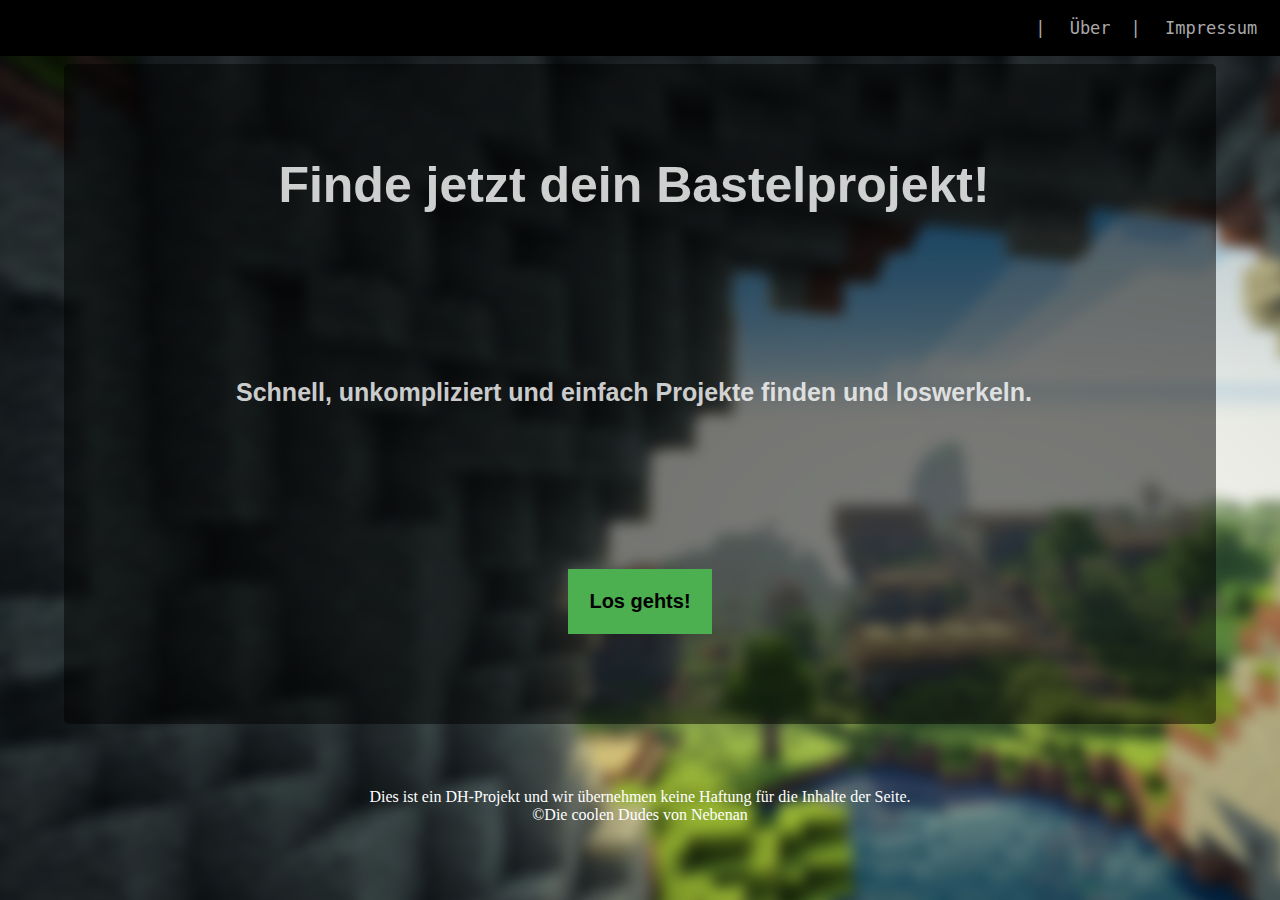
<file: fe/html/index.html>
<!DOCTYPE html>
<html lang="en">
<head>
    <meta charset="UTF-8">
    <title>meinCraft</title>
    <link rel="shortcut icon" href="../img/favicon.ico"/>
    <link rel="stylesheet" type="text/css" href="../css/index.css"/>
    <script lang="javascript" src="../js/toolbar.js"></script>
    <link rel="stylesheet" type="text/css" href="../css/toolbar.css" />
</head>
<body>
    <div id="toolbar">
        <span class="barE right" onclick="toImpressum()">
            Impressum
        </span>
        <span class="barE right" onclick="toUber()">
            Über
        </span>
        <div id="forms">
            <form action="../../be/src/php/topics.php" id="toTopics"></form>
            <form action="../../be/src/php/impressum.php" id="toImpressum"></form>
            <form action="../../be/src/php/uber.php" id="toUber"></form>
        </div>
    </div>
    <div class="container">
        <div class="row" align="center">
            <div class="center">
                <label class="label-font50">Finde jetzt dein Bastelprojekt!</label>
            </div>
        </div>
        <div class="row">
            <div class="center">
                <label class="label-font25">
                    Schnell, unkompliziert und einfach Projekte finden und loswerkeln.
                </label>
            </div>
        </div>
        <div class="row">
            <div class="center">
                <button onclick="navToTopics()">
                    Los gehts!
                </button>
            </div>
        </div>
    </div>
    <div class="footer">
        <footer>
            Dies ist ein DH-Projekt und wir übernehmen keine Haftung für die Inhalte der Seite.<br>
            ©Die coolen Dudes von Nebenan
        </footer>
    </div>
</body>
</html>
</file>
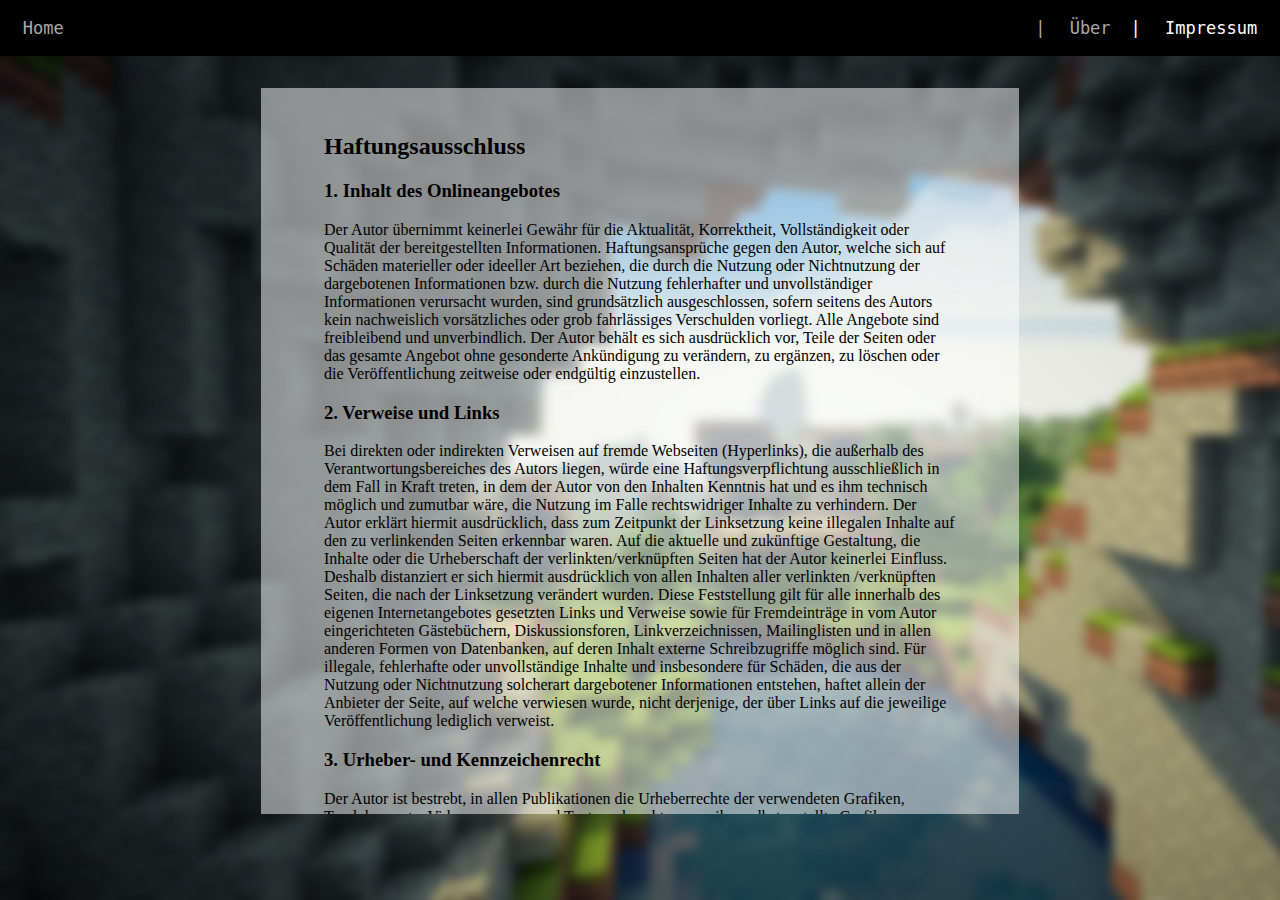
<file: fe/html/impressum.html>
<!DOCTYPE>
<html>
    <head>
        <meta charset="utf-8">
        <title>meinCraft | Impressum</title>
        <link rel="shortcut icon" href="../img/favicon.ico"/>
        <script lang="javascript" src="../js/toolbar.js"></script>
        <link rel="stylesheet" type="text/css" href="../css/toolbar.css" />
        <link rel="stylesheet" type="text/css" href="../css/impressum.css" />
    </head>
    <body>
        <div id="toolbar">
            <span class="barE navE ascendent" onclick="navToHome()">
                Home
            </span>

            <span class="barE right" id="current" onclick="toImpressum()">
                Impressum
            </span>
            <span class="barE right" onclick="toUber()">
                Über
            </span>

            <div id="forms">
                <form action="../html/index.html" id="toHome"></form>
                <form action="../../be/src/php/topics.php" id="toTopics"></form>
                <form action="../../be/src/php/impressum.php" id="toImpressum"></form>
                <form action="../../be/src/php/uber.php" id="toUber"></form>
            </div>
        </div>
        <div id="content">
            <h2>
                Haftungsausschluss
            </h2>

            <h3>1. Inhalt des Onlineangebotes</h3>
            <p>Der Autor übernimmt keinerlei Gewähr für die Aktualität, Korrektheit, Vollständigkeit oder Qualität der bereitgestellten Informationen. Haftungsansprüche gegen den Autor, welche sich auf Schäden materieller oder ideeller Art beziehen, die durch die Nutzung oder Nichtnutzung der dargebotenen Informationen bzw. durch die Nutzung fehlerhafter und unvollständiger Informationen verursacht wurden, sind grundsätzlich ausgeschlossen, sofern seitens des Autors kein nachweislich vorsätzliches oder grob fahrlässiges Verschulden vorliegt.
            Alle Angebote sind freibleibend und unverbindlich. Der Autor behält es sich ausdrücklich vor, Teile der Seiten oder das gesamte Angebot ohne gesonderte Ankündigung zu verändern, zu ergänzen, zu löschen oder die Veröffentlichung zeitweise oder endgültig einzustellen.
            </p>
            <h3>2. Verweise und Links</h3>
            <p>
            Bei direkten oder indirekten Verweisen auf fremde Webseiten (Hyperlinks), die außerhalb des Verantwortungsbereiches des Autors liegen, würde eine Haftungsverpflichtung ausschließlich in dem Fall in Kraft treten, in dem der Autor von den Inhalten Kenntnis hat und es ihm technisch möglich und zumutbar wäre, die Nutzung im Falle rechtswidriger Inhalte zu verhindern.
            Der Autor erklärt hiermit ausdrücklich, dass zum Zeitpunkt der Linksetzung keine illegalen Inhalte auf den zu verlinkenden Seiten erkennbar waren. Auf die aktuelle und zukünftige Gestaltung, die Inhalte oder die Urheberschaft der verlinkten/verknüpften Seiten hat der Autor keinerlei Einfluss. Deshalb distanziert er sich hiermit ausdrücklich von allen Inhalten aller verlinkten /verknüpften Seiten, die nach der Linksetzung verändert wurden. Diese Feststellung gilt für alle innerhalb des eigenen Internetangebotes gesetzten Links und Verweise sowie für Fremdeinträge in vom Autor eingerichteten Gästebüchern, Diskussionsforen, Linkverzeichnissen, Mailinglisten und in allen anderen Formen von Datenbanken, auf deren Inhalt externe Schreibzugriffe möglich sind. Für illegale, fehlerhafte oder unvollständige Inhalte und insbesondere für Schäden, die aus der Nutzung oder Nichtnutzung solcherart dargebotener Informationen entstehen, haftet allein der Anbieter der Seite, auf welche verwiesen wurde, nicht derjenige, der über Links auf die jeweilige Veröffentlichung lediglich verweist.
            </p>
            <h3>
            3. Urheber- und Kennzeichenrecht</h3><p>
            Der Autor ist bestrebt, in allen Publikationen die Urheberrechte der verwendeten Grafiken, Tondokumente, Videosequenzen und Texte zu beachten, von ihm selbst erstellte Grafiken, Tondokumente, Videosequenzen und Texte zu nutzen oder auf lizenzfreie Grafiken, Tondokumente, Videosequenzen und Texte zurückzugreifen.
            Alle innerhalb des Internetangebotes genannten und ggf. durch Dritte geschützten Marken- und Warenzeichen unterliegen uneingeschränkt den Bestimmungen des jeweils gültigen Kennzeichenrechts und den Besitzrechten der jeweiligen eingetragenen Eigentümer. Allein aufgrund der bloßen Nennung ist nicht der Schluss zu ziehen, dass Markenzeichen nicht durch Rechte Dritter geschützt sind!
            Das Copyright für veröffentlichte, vom Autor selbst erstellte Objekte bleibt allein beim Autor der Seiten. Eine Vervielfältigung oder Verwendung solcher Grafiken, Tondokumente, Videosequenzen und Texte in anderen elektronischen oder gedruckten Publikationen ist ohne ausdrückliche Zustimmung des Autors nicht gestattet.
        </p><h3>
            4. Datenschutz</h3><p>
            Sofern innerhalb des Internetangebotes die Möglichkeit zur Eingabe persönlicher oder geschäftlicher Daten (Emailadressen, Namen, Anschriften) besteht, so erfolgt die Preisgabe dieser Daten seitens des Nutzers auf ausdrücklich freiwilliger Basis. Die Inanspruchnahme und Bezahlung aller angebotenen Dienste ist - soweit technisch möglich und zumutbar - auch ohne Angabe solcher Daten bzw. unter Angabe anonymisierter Daten oder eines Pseudonyms gestattet. Die Nutzung der im Rahmen des Impressums oder vergleichbarer Angaben veröffentlichten Kontaktdaten wie Postanschriften, Telefon- und Faxnummern sowie Emailadressen durch Dritte zur Übersendung von nicht ausdrücklich angeforderten Informationen ist nicht gestattet. Rechtliche Schritte gegen die Versender von sogenannten Spam-Mails bei Verstössen gegen dieses Verbot sind ausdrücklich vorbehalten.
        </p><h3>
            5. Rechtswirksamkeit dieses Haftungsausschlusses</h3><p>
            Dieser Haftungsausschluss ist als Teil des Internetangebotes zu betrachten, von dem aus auf diese Seite verwiesen wurde. Sofern Teile oder einzelne Formulierungen dieses Textes der geltenden Rechtslage nicht, nicht mehr oder nicht vollständig entsprechen sollten, bleiben die übrigen Teile des Dokumentes in ihrem Inhalt und ihrer Gültigkeit davon unberührt.
        </p><h2>

            Disclaimer
        </h2><h3>
            1. Content</h3><p>
            The author reserves the right not to be responsible for the topicality, correctness, completeness or quality of the information provided. Liability claims regarding damage caused by the use of any information provided, including any kind of information which is incomplete or incorrect,will therefore be rejected.
            All offers are not-binding and without obligation. Parts of the pages or the complete publication including all offers and information might be extended, changed or partly or completely deleted by the author without separate announcement.
        </p><h3>
            2. Referrals and links</h3><p>
            The author is not responsible for any contents linked or referred to from his pages - unless he has full knowledge of illegal contents and would be able to prevent the visitors of his site fromviewing those pages. If any damage occurs by the use of information presented there, only the author of the respective pages might be liable, not the one who has linked to these pages. Furthermore the author is not liable for any postings or messages published by users of discussion boards, guestbooks or mailinglists provided on his page.
        </p><h3>
            3. Copyright</h3><p>
            The author intended not to use any copyrighted material for the publication or, if not possible, to indicatethe copyright of the respective object.
            The copyright for any material created by the author is reserved. Any duplication or use of objects such as diagrams, sounds or texts in other electronic or printed publications is not permitted without the author's agreement.
        </p><h3>
            4. Privacy policy</h3><p>
            If the opportunity for the input of personal or business data (email addresses, name, addresses) is given, the input of these data takes place voluntarily. The use and payment of all offered services are permitted - if and so far technically possible and reasonable - without specification of any personal data or under specification of anonymized data or an alias. The use of published postal addresses, telephone or fax numbers and email addresses for marketing purposes is prohibited, offenders sending unwanted spam messages will be punished.
        </p><h3>
            5. Legal validity of this disclaimer</h3><p>
            This disclaimer is to be regarded as part of the internet publication which you were referred from. If sections or individual terms of this statement are not legal or correct, the content or validity of the other parts remain uninfluenced by this fact.
        </p>
        </div>
    </body>
</html>
</file>
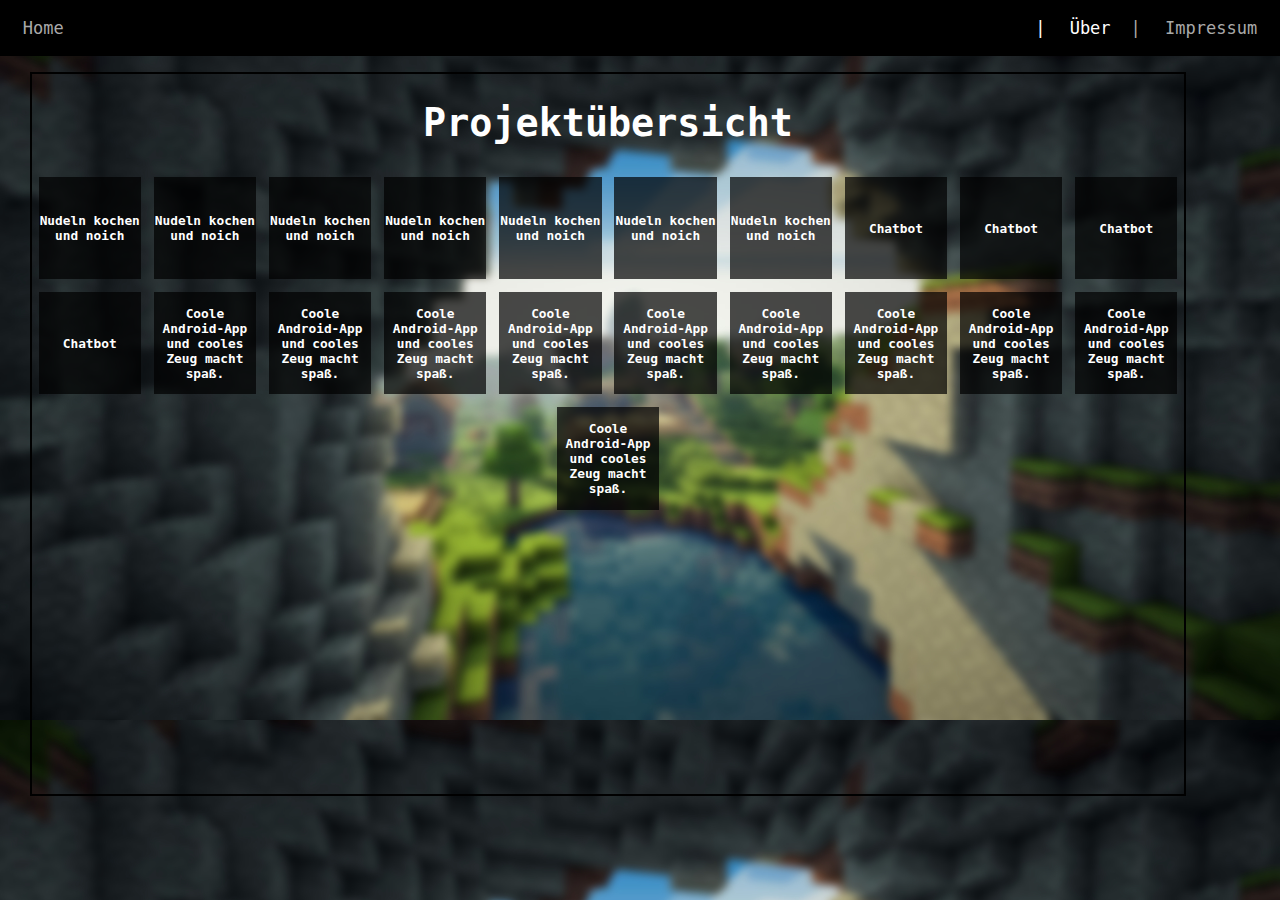
<file: fe/html/projectOverview.html>
<!DOCTYPE html>
<html lang="en">
<head>
    <meta charset="UTF-8">
    <title>Projekte</title>
    <script lang="javascript" src="../js/toolbar.js"></script>
    <link rel="stylesheet" type="text/css" href="../css/projectOverview.css" />
    <link rel="stylesheet" type="text/css" href="../css/toolbar.css" />
</head>
<body>
    <div id="toolbar">
            <span class="barE navE ascendent" onclick="navToTopics()">
                Home
            </span>

        <span class="barE right" onclick="toImpressum()">
                        Impressum
                    </span>

        <span class="barE right" id="current" onclick="toUber()">
                        Über
                    </span>

        <div id="forms">
            <form action="../../be/src/php/topics.php" id="toTopics"></form>
            <form action="../../be/src/php/impressum.php" id="toImpressum"></form>
            <form action="../../be/src/php/uber.php" id="toUber"></form>
        </div>
    </div>
    <div class="content">
        <div class="headline"><h1>Projektübersicht</h1></div>
        <div class="flexContainer">
            <div class="projectField"data-hover="sehr geil">Nudeln kochen und noich</div>
            <div class="projectField"data-hover="sehr geil">Nudeln kochen und noich</div>
            <div class="projectField"data-hover="sehr geil">Nudeln kochen und noich</div>
            <div class="projectField"data-hover="sehr geil">Nudeln kochen und noich</div>
            <div class="projectField"data-hover="sehr geil">Nudeln kochen und noich</div>
            <div class="projectField"data-hover="sehr geil">Nudeln kochen und noich</div>
            <div class="projectField"data-hover="sehr geil">Nudeln kochen und noich</div>
            <div class="projectField"data-hover="omg ich raste aus lolololo">Chatbot</div>
            <div class="projectField"data-hover="sehr geil">Chatbot</div>
            <div class="projectField"data-hover="sehr geil">Chatbot</div>
            <div class="projectField"data-hover="sehr geil">Chatbot</div>
            <div class="projectField"data-hover="sehr geil">Coole Android-App und cooles Zeug macht spaß.</div>
            <div class="projectField"data-hover="sehr geil">Coole Android-App und cooles Zeug macht spaß.</div>
            <div class="projectField"data-hover="sehr geil">Coole Android-App und cooles Zeug macht spaß.</div>
            <div class="projectField"data-hover="sehr geil">Coole Android-App und cooles Zeug macht spaß.</div>
            <div class="projectField"data-hover="sehr geil">Coole Android-App und cooles Zeug macht spaß.</div>
            <div class="projectField"data-hover="sehr geil">Coole Android-App und cooles Zeug macht spaß.</div>
            <div class="projectField"data-hover="sehr geil">Coole Android-App und cooles Zeug macht spaß.</div>
            <div class="projectField"data-hover="sehr geil">Coole Android-App und cooles Zeug macht spaß.</div>
            <div class="projectField"data-hover="sehr geil">Coole Android-App und cooles Zeug macht spaß.</div>
            <div class="projectField"data-hover="sehr geil">Coole Android-App und cooles Zeug macht spaß.</div>
        </div>
    </div>
</body>
</html>
</file>
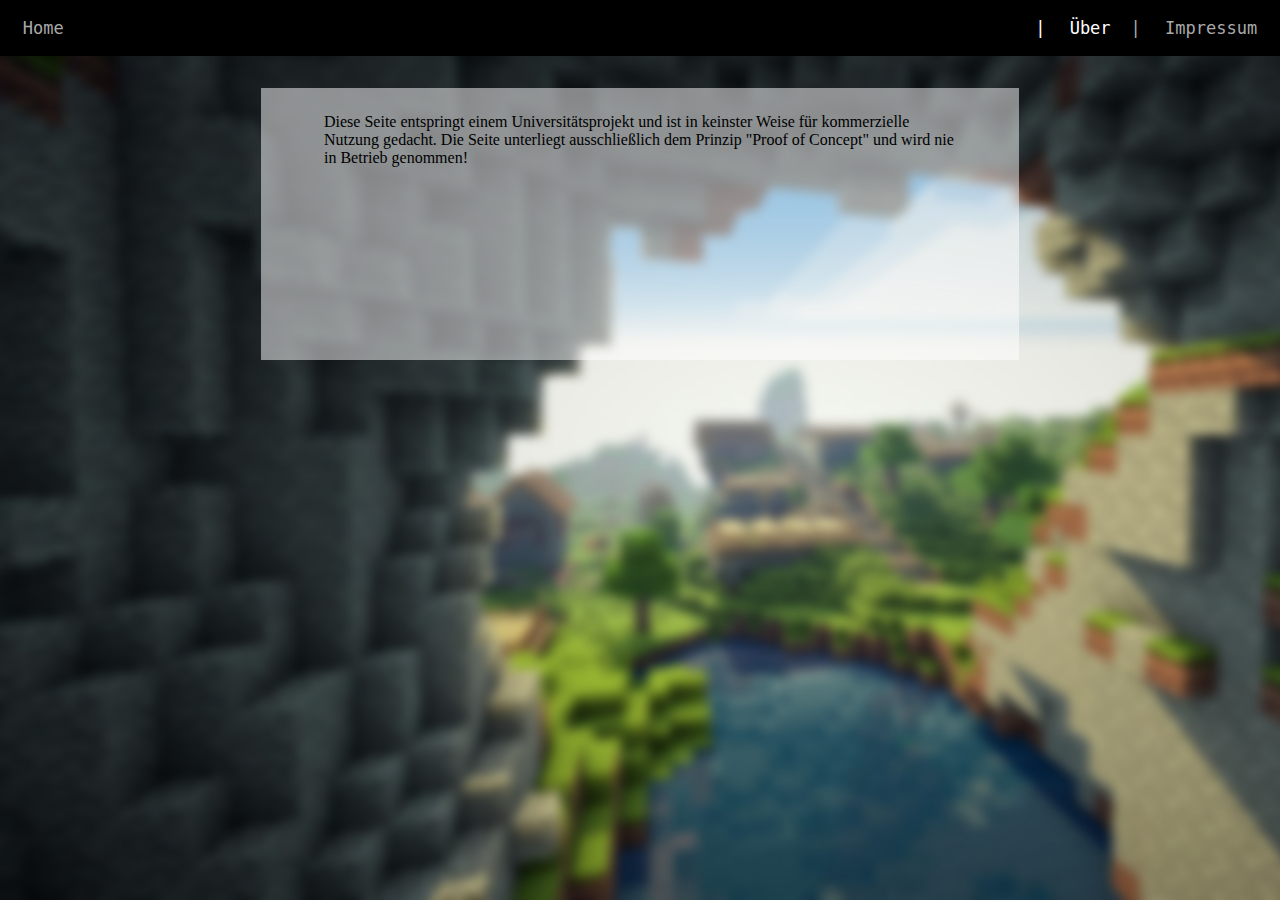
<file: fe/html/uber.html>
<!DOCTYPE>
<html>
    <head>
        <meta charset="utf-8">
        <title>meinCraft | Über</title>
        <link rel="shortcut icon" href="../img/favicon.ico"/>
        <script lang="javascript" src="../js/toolbar.js"></script>
        <link rel="stylesheet" type="text/css" href="../css/toolbar.css" />
        <link rel="stylesheet" type="text/css" href="../css/uber.css" />
    </head>
    <body>
        <div id="toolbar">
            <span class="barE navE ascendent" onclick="navToHome()">
                Home
            </span>

            <span class="barE right" onclick="toImpressum()">
                Impressum
            </span>
            <span class="barE right" id="current" onclick="toUber()">
                Über
            </span>

            <div id="forms">
                <form action="../html/index.html" id="toHome"></form>
                <form action="../../be/src/php/topics.php" id="toTopics"></form>
                <form action="../../be/src/php/impressum.php" id="toImpressum"></form>
                <form action="../../be/src/php/uber.php" id="toUber"></form>
            </div>
        </div>
        <div id="content">
            Diese Seite entspringt einem Universitätsprojekt und ist in keinster Weise für kommerzielle Nutzung gedacht.
            Die Seite unterliegt ausschließlich dem Prinzip "Proof of Concept" und wird nie in Betrieb genommen!
        </div>
    </body>
</html>
</file>
<file: fe/css/index.css>
body {
    background-image: url("../img/createBackground.jpg");
    background-color: rgba(255,255,255,0.6);
    margin: 0;
}
.container {
    border-radius: 5px;
    background: rgba(0, 0, 0, 0.5);
    padding: 15px;
    margin: 5%;
    color: hsla(365,100%,100%,0.8);
}
button{
    padding: 20px;
    font-size: 20px;
    font-weight: bold;
    border: 1px solid #4CAF50;
    background-color: #4CAF50;
    resize: vertical;
    cursor: pointer;
    font-family: Arial, Helvetica, sans-serif;
}
button:hover{
    transform: translateY(-5px);
}
button:active {
    transform: translateY(3px);
}
label {
    font-family: Arial, Helvetica, sans-serif;
    font-weight: bold;
    padding: 2px 12px 12px 0;
    display: inline-block;
}
.label-font25{
    font-size: 25px;
}
.label-font50{
    font-size: 50px;
}
.center{
    padding: 75px 0 75px 0;
    text-align: center;
}
.center-bottom{
    text-align: center;
    vertical-align: bottom;
}
.label-font75{
    font-size: 75px;
}
.col-10 {
    float: left;
    width: 10%;
    margin-top: 6px;
}
.col-60 {
    float: left;
    width: 60%;
    margin-top: 6px;
  }
.row:after {
    content: "";
    display: table;
    clear: both;
  }
footer{
    color: white;
    text-align:center;
    bottom: 0;
}
.footer{
    align-content: center;
    bottom:0;
}
</file>
<file: fe/css/toolbar.css>
#toolbar {
    padding: .5rem 1%;
    position: absolute;
    top: 0;
    left: 0;
    width: -webkit-fill-available;
    background-color: black;
    font-family: monospace;
}
.toolbartext{
    color: white;
    font-size: 150%;
}
#forms{
     display: none;
}
.barE{
    color: darkgray;
    float: left;
    text-align: center;
    padding: 10px 0;
    margin: 0 10px;
    text-decoration: none;
    font-size: 17px;
}
#toolbar .navE:not(:first-child):before{
    content: ">";
    padding-right: 14px;
}
#toolbar .right:before{
    content: "|";
    padding-right: 14px;
}
#current{
    cursor: pointer;
    color: white;
}.descendent{
    cursor: default;
    color: grey;
 }

.right{
    float: right;
    cursor: not-allowed;
}
.right[onclick]{
    cursor: pointer;
}
.ascendent{
    cursor: pointer;
    color: darkgrey;
}
</file>
<file: fe/css/impressum.css>
body {
    background-image: url(../img/createBackground.jpg);
    background-size: cover;
    background-color: #000000 ;
    display: flex;
    flex-flow: row wrap;
    justify-content: center;
    justify-items: center;
}
#content{
    margin: 5rem auto 0 auto;
    padding: 2% 5%;
    width: 50%;
    height: auto;
    max-height: 75vh;
    overflow: auto;

    background-color: hsla(50,50%,100%,0.5);
}
</file>
<file: fe/css/projectOverview.css>
body {
    background-image: url(../img/createBackground.jpg);
    background-size: cover;
    background-color: #000000 ;
    display: flex;
    flex-flow: row wrap;
    justify-content: center;
    justify-items: center;
    font-family: monospace;
}
.content {
    background-size: cover;
    margin: 5% 5% 0 0;
    width: 90%;
    height: 80%;
    position: absolute;
    border-style: solid;
    border-color: black;
    border-width: 2px;
}
.headline {
    font-size: 1.5vw;
    font-weight: bold;
    text-align: center;
    color: #ffffff;
}
.flexContainer {
    display: flex;
    align-items: center;
    justify-content: center;
    flex-wrap: wrap;
}
.projectField {
    margin: 0.5vw;
    width: 8vw;
    height: 8vw;
    background-color: rgba(0,0,0,0.7);
    display: flex;
    word-wrap: break-word;
    color: #ffffff;
    text-align: center;
    justify-content: center;
    flex-direction: column;
    font-size: 1vw;
    font-weight: bold;
}
.projectField:hover {
    transition: background-color 1s ease;
    background-color: rgba(0,0,0,0.9);
    font-size: 0;
    -webkit-transform: scale(1.1);
    -ms-transform: scale(1.1);
    transform: scale(1.1);
}
/*https://css-tricks.com/line-clampin/*/
.projectField:hover::after {
    position: relative;
    overflow: hidden;

    content: attr(data-hover);
    font-size: 1vw;
    text-align: center;
    color: #4CAF50;
}
#back{
    position: absolute;
    right: 0;
    bottom:0;
    
    background-color: rgba(75,175,80,0.8);
    color: white;
    display: flex;
    align-self: flex-end;
}
#back:hover{
    background-color: rgba(75,175,80,1);
}
#back:hover::after{
    color: white;
}
</file>
<file: fe/css/uber.css>
body {
    background-image: url(../img/createBackground.jpg);
    background-size: cover;
    background-color: #000000 ;
    display: flex;
    flex-flow: row wrap;
    justify-content: center;
    justify-items: center;
}
#content{
    margin: 5rem auto;
    padding: 2% 5%;
    width: 50%;
    height: 25%;

    background-color: hsla(50,50%,100%,0.5);
}
</file>
